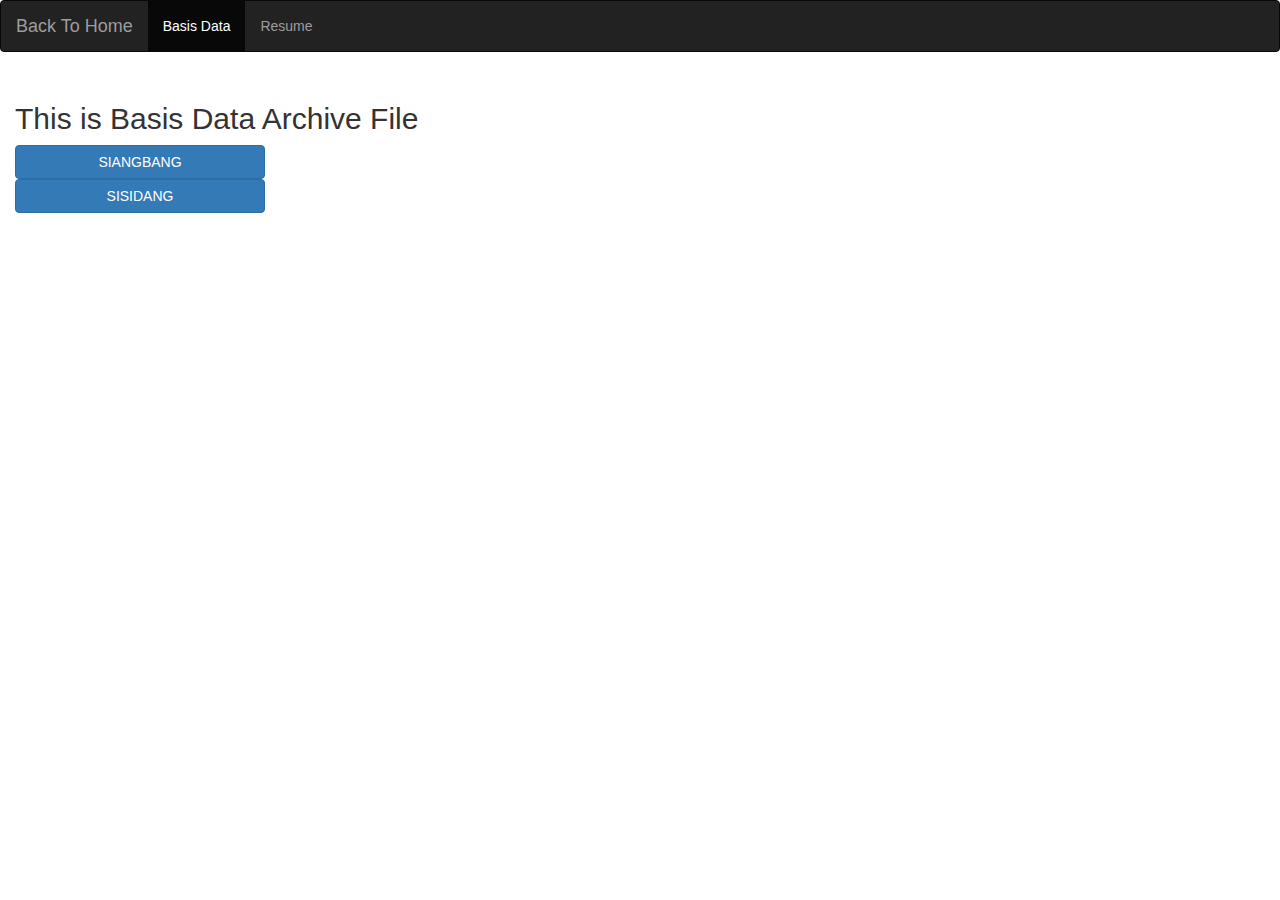
<file: BasisData/index.html>
<!Doctype html>
<html>
	<head>
		<meta charset = "utf-8">
		<title>Deni Pramulia</title>
		<meta name="viewport" content="width=device-width, initial-scale=1">
		<link id="general_theme" rel="stylesheet" type = "text/css" href = "../css/style.css"/>
		<link id="local_theme" rel="stylesheet" type = "text/css" href = "../css/login.css"/>
		<link type = "text/css" rel="stylesheet" href="../css/bootstrap.min.css"/>
	</head>

	<body style="overflow-x:hidden">
		<nav class="navbar navbar-inverse">
		  <div class="container-fluid">
		    <div class="navbar-header">
		      <a class="navbar-brand" href="../index.html">Back To Home</a>
		    </div>
		    <ul class="nav navbar-nav">
		       <li class="active"><a href="#">Basis Data</a></li>	  
		       <li><a href="../resume/index.html">Resume</a></li>
		    </ul>
		  </div>
		</nav>

		<div class="panel-heading">
			<h2>This is Basis Data Archive File</h2>
			<form action="http://kawung.mhs.cs.ui.ac.id/~deni.pramulia/siangbang/php/login.php">
			    <button name="submit" type="submit" class="btn btn-primary">SIANGBANG</button>
			</form>
			<form action="http://kawung.mhs.cs.ui.ac.id/~deni.pramulia/sisidang/php/login.php">
			    <button name="submit" type="submit" class="btn btn-primary">SISIDANG</button>
			</form>
        </div>

		<footer>			
		</footer>
		<script type="text/javascript" src="../js/jquery-3.1.1.js"></script>
	</body>
</html>
</file>
<file: css/style.css>
.header .container-fluid {
	background-color: #000099;
}
 
.header h3.navbar-title {
	display: block;
	margin-left: auto;
    margin-right: auto;
    font-size: 40px;
    text-align: center;
    font-weight: bold;
    color: white;

    font-family: "Lucida Sans Unicode", "Lucida Grande", sans-serif;
}

.link{
	color:white;
	text-decoration:none;
	background-color:none;
}
</file>
<file: css/login.css>
form input
{
	display: block;
	outline: 0;
	width: 250px;
	
	border-radius: 3px;
	padding: 10px 15px;
	margin: 0 auto 10px auto;
	display: block;
	text-align: center;
	font-size: 18px;
	
	color: black;
	
	transition-duration: 0.25s;
	font-weight: 300;
}

form input:focus
{
	background-color: #e6e6ff;
	width: 300px;
}

form button
{
	color: white;
	background-color: black;
	outline: 0;
	border: 0;
	padding: 10px 15px;
	border-radius: 3px;
	width: 250px;
	cursor: pointer;
	font-size: 18px;
	transition-duration: 0.25s;
	text-align: center;
	display: block;
	margin: 0 auto;
}	

button:hover{
	background-color: #000033;
}

.outer {
    display: table;
    position: absolute;
    height: 90%;
    width: 100%;
}

.middle {
    display: table-cell;
    vertical-align: middle;
    text-align: center;
}

.inner {
    margin-left: auto;
    margin-right: auto; 
    width: 50%;
}

.inner .h1 {
	text-align: center;
	vertical-align: middle;
}
</file>
